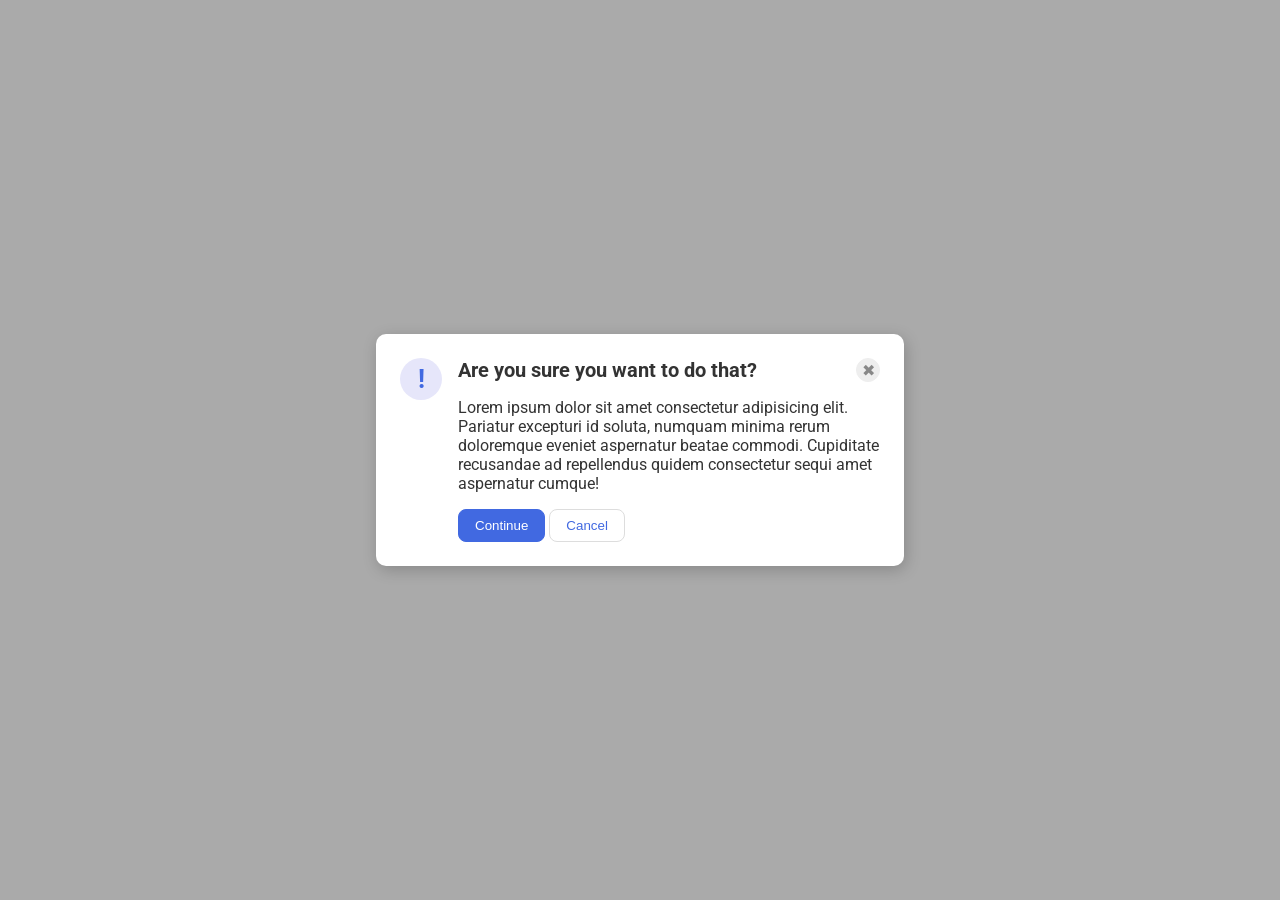
<file: foundations/flex/05-flex-modal/index.html>
<!DOCTYPE html>
<html lang="en">

<head>
  <meta charset="UTF-8">
  <meta http-equiv="X-UA-Compatible" content="IE=edge">
  <meta name="viewport" content="width=device-width, initial-scale=1.0">
  <link rel="stylesheet" href="style.css">
  <title>Modal</title>
</head>

<body>
  <div class="modal">
    <div class="icon">!</div>
    <div class="modal-info">
      <div class="header">Are you sure you want to do that?
        <button class="close-button">✖</button>
      </div>
      <div class="text">Lorem ipsum dolor sit amet consectetur adipisicing elit. Pariatur excepturi id soluta, numquam
        minima rerum doloremque eveniet aspernatur beatae commodi. Cupiditate recusandae ad repellendus quidem
        consectetur sequi amet aspernatur cumque!</div>
      <div class="btns">
        <button class="continue">Continue</button>
        <button class="cancel">Cancel</button>
      </div>
    </div>
  </div>
</body>

</html>
</file>
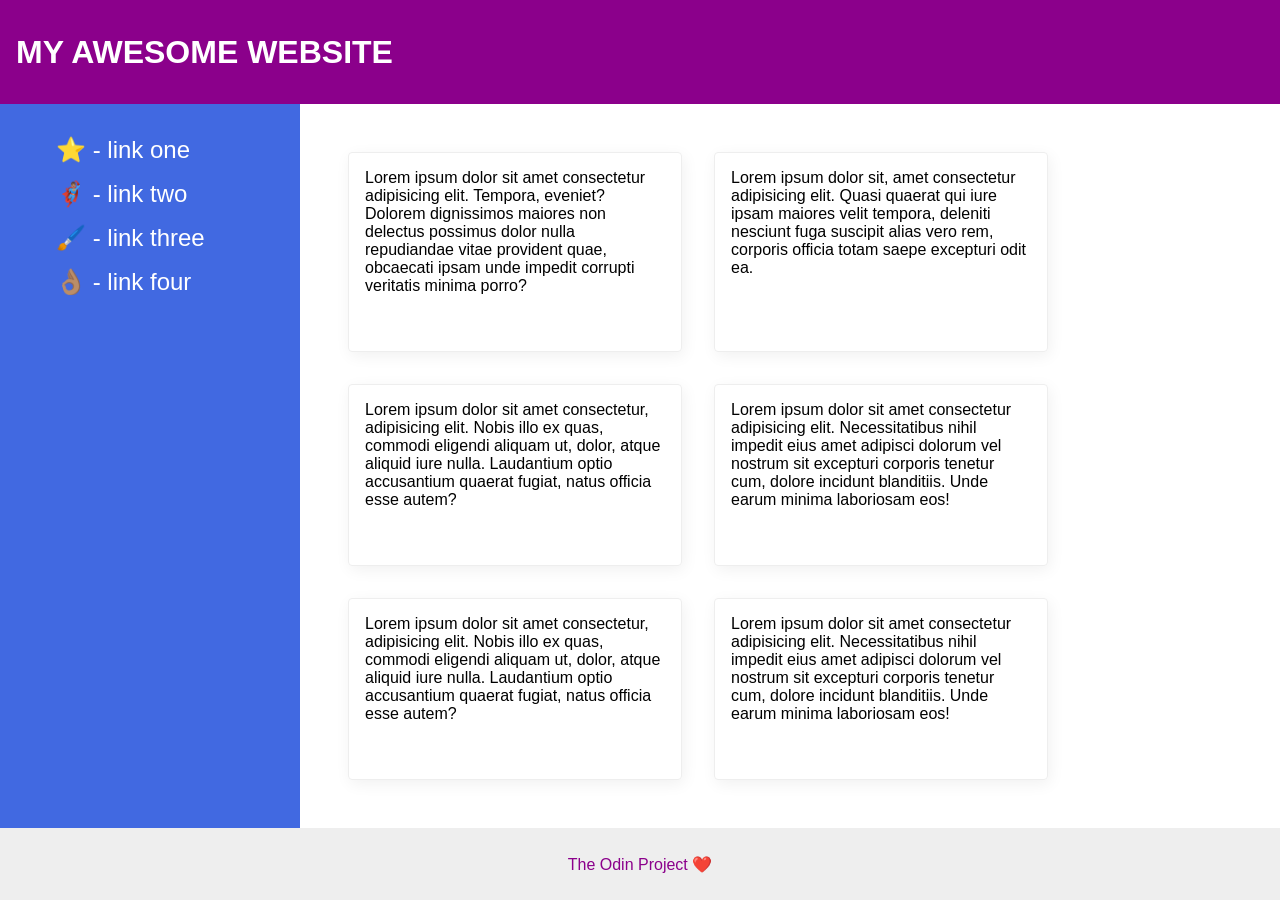
<file: foundations/flex/07-flex-layout-2/index.html>
<!DOCTYPE html>
<html lang="en">
  <head>
    <meta charset="UTF-8">
    <meta http-equiv="X-UA-Compatible" content="IE=edge">
    <meta name="viewport" content="width=device-width, initial-scale=1.0">
    <title>The Holy Grail</title>
    <link rel="stylesheet" href="style.css">
  </head>
  <body>
    <div class="header">
      MY AWESOME WEBSITE
    </div>
    <div class="content">
    <div class="sidebar">
      <ul>
        <li><a href="#">⭐ - link one</a></li>
        <li><a href="#">🦸🏽‍♂️ - link two</a></li>
        <li><a href="#">🖌️ - link three</a></li>
        <li><a href="#">👌🏽 - link four</a></li>
      </ul>
    </div>
    <div class="cards">
    <div class="card">Lorem ipsum dolor sit amet consectetur adipisicing elit. Tempora, eveniet? Dolorem dignissimos maiores non delectus possimus dolor nulla repudiandae vitae provident quae, obcaecati ipsam unde impedit corrupti veritatis minima porro?</div>
    <div class="card">Lorem ipsum dolor sit, amet consectetur adipisicing elit. Quasi quaerat qui iure ipsam maiores velit tempora, deleniti nesciunt fuga suscipit alias vero rem, corporis officia totam saepe excepturi odit ea.</div>
    <div class="card">Lorem ipsum dolor sit amet consectetur, adipisicing elit. Nobis illo ex quas, commodi eligendi aliquam ut, dolor, atque aliquid iure nulla. Laudantium optio accusantium quaerat fugiat, natus officia esse autem?</div>
    <div class="card">Lorem ipsum dolor sit amet consectetur adipisicing elit. Necessitatibus nihil impedit eius amet adipisci dolorum vel nostrum sit excepturi corporis tenetur cum, dolore incidunt blanditiis. Unde earum minima laboriosam eos!</div>
    <div class="card">Lorem ipsum dolor sit amet consectetur, adipisicing elit. Nobis illo ex quas, commodi eligendi aliquam ut, dolor, atque aliquid iure nulla. Laudantium optio accusantium quaerat fugiat, natus officia esse autem?</div>
    <div class="card">Lorem ipsum dolor sit amet consectetur adipisicing elit. Necessitatibus nihil impedit eius amet adipisci dolorum vel nostrum sit excepturi corporis tenetur cum, dolore incidunt blanditiis. Unde earum minima laboriosam eos!</div>
    </div></div>
    <div class="footer">
      The Odin Project ❤️
    </div>
  </body>
</html>
</file>
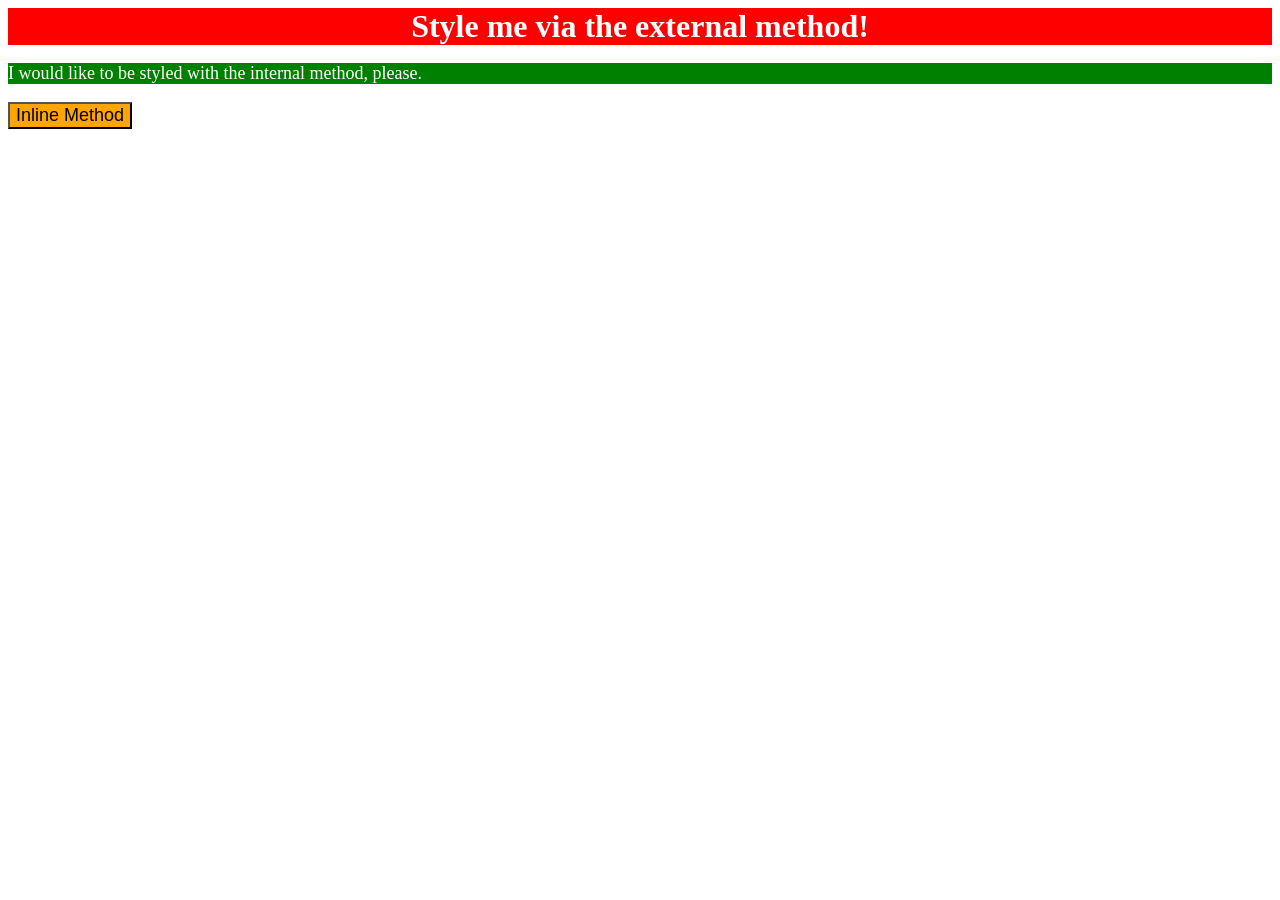
<file: foundations/intro-to-css/01-css-methods/index.html>
<!DOCTYPE html>
<html lang="en">

<head>
  <meta charset="UTF-8">
  <meta http-equiv="X-UA-Compatible" content="IE=edge">
  <meta name="viewport" content="width=device-width, initial-scale=1.0">
  <title>Methods for Adding CSS</title>
  <link rel="stylesheet" href="style.css">
  <style>
    p {
      background-color: green;
      color: white;
      font-size: 18px;
    }
  </style>
</head>

<body>
  <div>Style me via the external method!</div>
  <p>I would like to be styled with the internal method, please.</p>
  <button style="background-color: orange; font-size: 18px;">Inline Method</button>
</body>

</html>
</file>
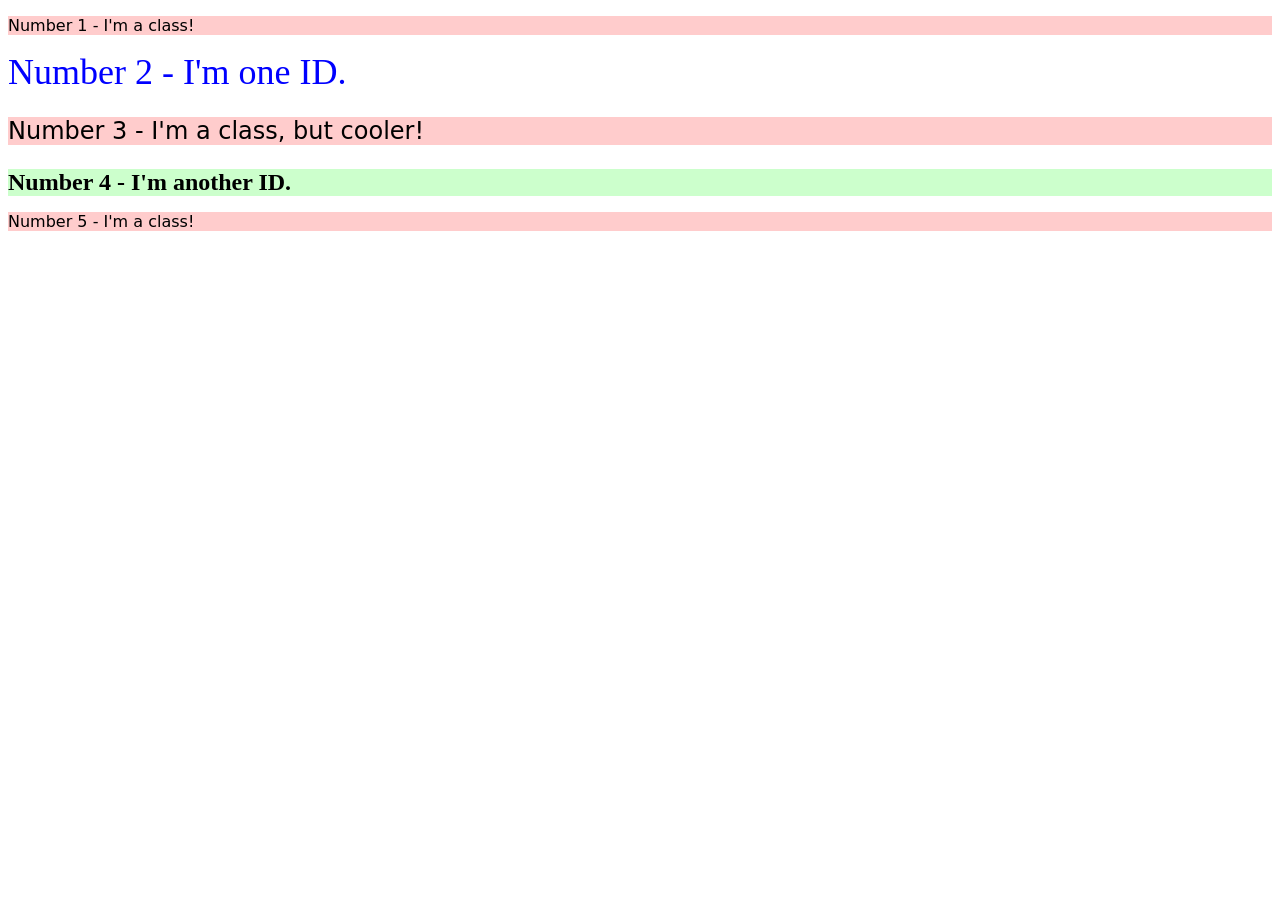
<file: foundations/intro-to-css/02-class-id-selectors/index.html>
<!DOCTYPE html>
<html lang="en">
  <head>
    <meta charset="UTF-8">
    <meta http-equiv="X-UA-Compatible" content="IE=edge">
    <meta name="viewport" content="width=device-width, initial-scale=1.0">
    <title>Class and ID Selectors</title>
    <link rel="stylesheet" href="style.css">
  </head>
  <body>
    <p class="odd">Number 1 - I'm a class!</p>
    <div id="id-2">Number 2 - I'm one ID.</div>
    <p class="odd cooler">Number 3 - I'm a class, but cooler!</p>
    <div id="id-4">Number 4 - I'm another ID.</div>
    <p class="odd">Number 5 - I'm a class!</p>
  </body>
</html>
</file>
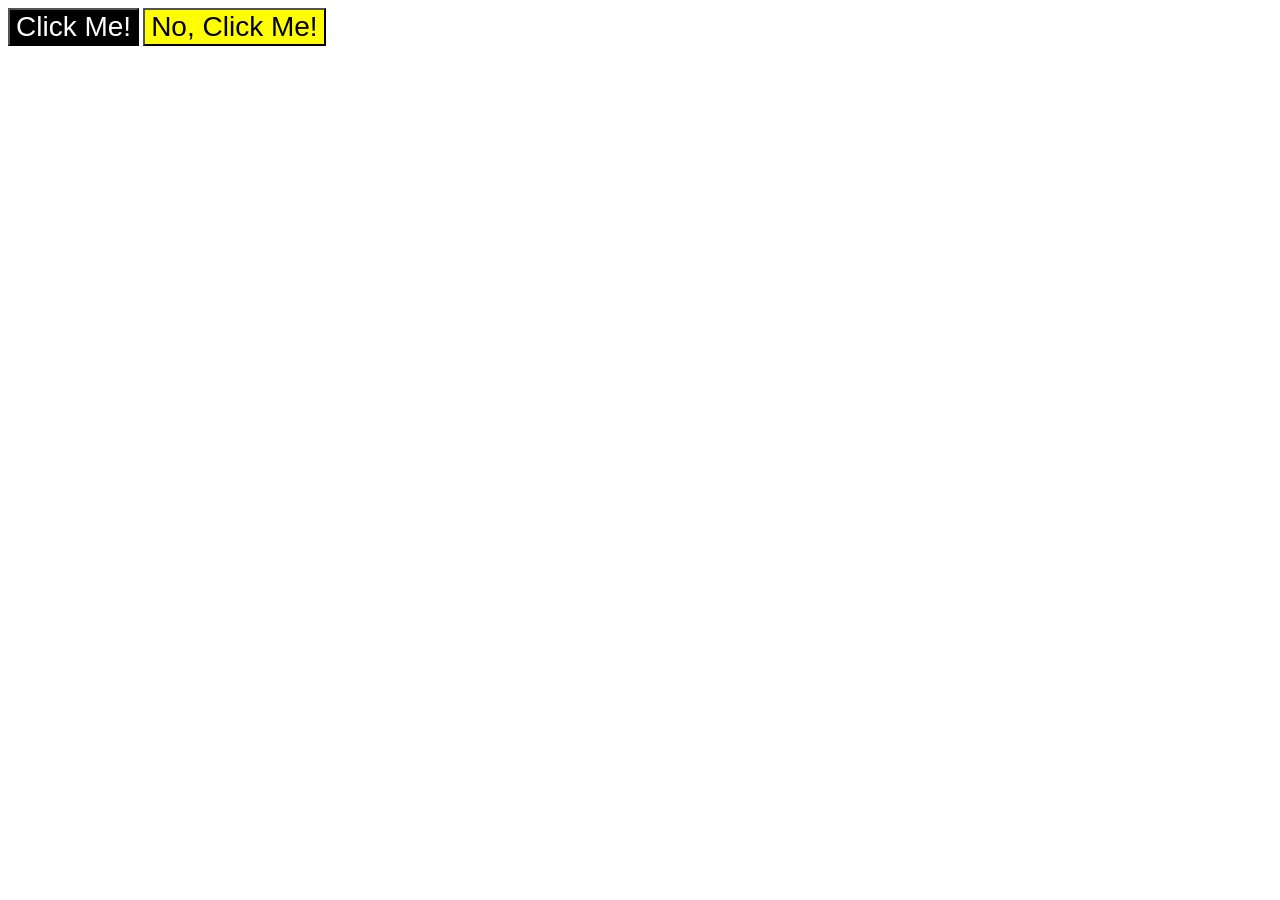
<file: foundations/intro-to-css/03-grouping-selectors/index.html>
<!DOCTYPE html>
<html lang="en">
  <head>
    <meta charset="UTF-8">
    <meta http-equiv="X-UA-Compatible" content="IE=edge">
    <meta name="viewport" content="width=device-width, initial-scale=1.0">
    <title>Grouping Selectors</title>
    <link rel="stylesheet" href="style.css">
  </head>
  <body>
    <button class="btn-1">Click Me!</button>
    <button class="btn-2">No, Click Me!</button>
  </body>
</html>
</file>
<file: foundations/flex/05-flex-modal/style.css>
/* 
### Self Check

- The blue icon is aligned to the left.
- There is equal space on either side of the icon (the gaps between the icon and the edge of the card, and the icon and the text, are the same).
- There is padding around the edge of the modal.
- The header, text, and buttons are aligned with each other.
- The header is bold and a slightly larger text-size than the text.
- The close button is vertically aligned with the header, and aligned in the top-right of the card.

*/


@import url('https://fonts.googleapis.com/css2?family=Roboto:wght@400;700&display=swap');

html, body {
  height: 100%;
}

body {
  font-family: Roboto, sans-serif;
  margin: 0;
  background: #aaa;
  color: #333;
  /* I'll give you this one for free lol */
  display: flex;
  align-items: center;
  justify-content: center;
}

.modal {
  background: white;
  width: 480px;
  border-radius: 10px;
  box-shadow: 2px 4px 16px rgba(0,0,0,.2);
  display: flex;
  gap: 16px;
  padding: 24px;
}

.icon {
  color: royalblue;
  font-size: 26px;
  font-weight: 700;
  background: lavender;
  width: 42px;
  height: 42px;
  border-radius: 50%;
  display: flex;
  align-items: center;
  justify-content: center;
  flex-shrink: 0;
}
.modal-info {
  display: flex;
  flex-direction: column;
  gap: 16px;
}
.header {
  font-size: 20px;
  font-weight: 700;
  display: flex;
  justify-content: space-between;
  align-items: center;
}
.close-button {
  background: #eee;
  border-radius: 50%;
  color: #888;
  font-weight: 400;
  font-size: 16px;
  height: 24px;
  width: 24px;
  display: flex;
  align-items: center;
  justify-content: center;
  border: 1px solid #eee;
  padding: 0;
}

button {
  cursor: pointer;
  padding: 8px 16px;
  border-radius: 8px;
}

button.continue {
  background: royalblue;
  border: 1px solid royalblue;
  color: white;
}

button.cancel {
  background: white;
  border: 1px solid #ddd;
  color: royalblue;
}
</file>
<file: foundations/flex/07-flex-layout-2/style.css>
/*

### Self Check

- The footer is pushed to the bottom of the screen (the footer may go _below_ the bottom of the screen if the content of the 'cards' section overflows and/or if your screen is shorter).
- The footer text is centered horizontally and vertically.
- The sidebar and cards take up all available space above the footer.
- The sidebar is 300px wide (and it doesn't shrink).
- The sidebar links are size 24px, are white, and do not have the underline text decoration.
- The sidebar has 16px padding.
- There is 48px padding around the 'cards' section.
- The cards are arranged horizontally, but wrap to multiple lines when they run out of room on the page.
 
*/

body {
  font-family: -apple-system, BlinkMacSystemFont, 'Segoe UI', Roboto, Oxygen, Ubuntu, Cantarell, 'Open Sans', 'Helvetica Neue', sans-serif;
  margin: 0;
  padding: 0;
  display: flex;
  flex-direction: column;
  min-height: 100vh;
}

.header {
  height: 72px;
  background: darkmagenta;
  color: white;
  font-size: 32px;
  font-weight: 900;
  padding: 16px;
  display: flex;
  align-items: center;
}
.content {
  display: flex;
  box-sizing: border-box;
  flex: 1;
}
.sidebar ul {
  list-style: none;
}
.sidebar a {
  display: block;
  color: white;
  text-decoration: none;
  font-size: 24px;
  margin-bottom: 16px;
}
.footer {
  height: 72px;
  background: #eee;
  color: darkmagenta;
  display: flex;
  align-items: center;
  justify-content: center;
}

.sidebar {
  width: 300px;
  background: royalblue;
  box-sizing: border-box;
  padding: 16px;
  flex-shrink: 0;
}
.cards {
  display: flex;
  flex-wrap: wrap;
  padding: 48px;
  gap: 32px;
}
.card {
  border: 1px solid #eee;
  box-shadow: 2px 4px 16px rgba(0,0,0,.06);
  border-radius: 4px;
  padding: 16px;
  width: 300px;
}
</file>
<file: foundations/intro-to-css/01-css-methods/style.css>
div {
    background-color: red;
    color: white;
    font-size: 32px;
    text-align: center;
    font-weight: bold;
}
</file>
<file: foundations/intro-to-css/02-class-id-selectors/style.css>
/* Add CSS Styling */
/* *All odd numbered elements**: a light red/pink background, and a list of fonts containing `Verdana` and `DejaVu Sans` with `sans-serif` as a fallback
* **The second element**: blue text and a font size of 36px
* **The third element**: in addition to the styles for all odd numbered elements, add a font size of 24px
* **The fourth element**: a light green background, a font size of 24px, and bold */
.odd {
  background-color: hsl(0, 100%, 90%);
  font-family: Verdana, "DejaVu Sans", sans-serif;
}
#id-2 {
  color: rgb(0, 0, 255);
  font-size: 36px;
}
.odd.cooler {
  font-size: 24px;
}
#id-4 {
  background-color: #ccffcc;
  font-size: 24px;
  font-weight: bold;
}
</file>
<file: foundations/intro-to-css/03-grouping-selectors/style.css>
/* Add CSS Styling
- **The first element**: a black background and white text
- **The second element**: a yellow background
- **Both elements**: a font size of 28px and a list of fonts containing `Helvetica`
and `Times New Roman`, with `sans-serif` as a fallback */
.btn-1 {
  background-color: black;
  color: white;
}
.btn-2 {
  background-color: yellow;
}
.btn-1,
.btn-2 {
    font-size: 28px;
    font-family: Helvetica, "Times New Roman", sans-serif;
}
</file>
